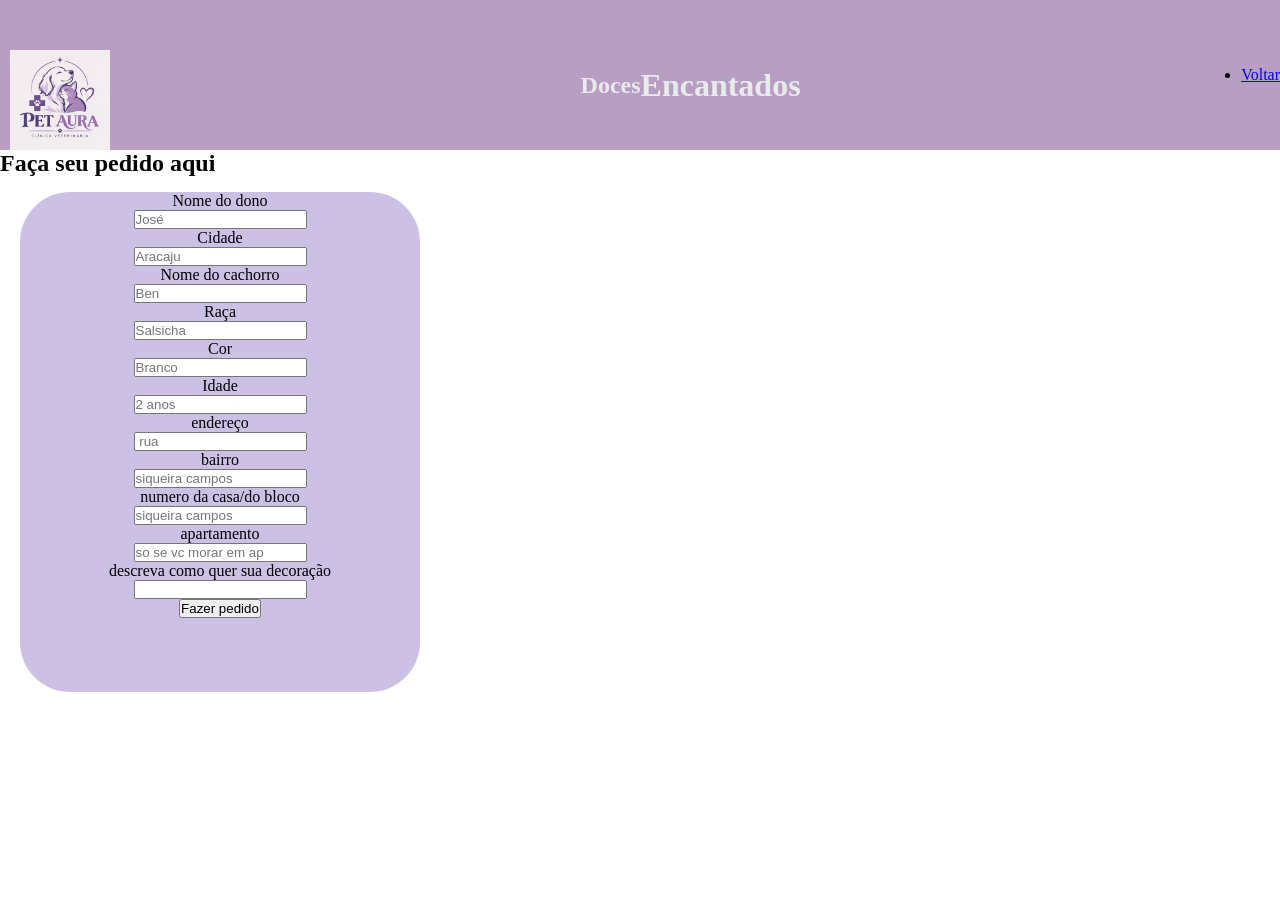
<file: HTML/index.html>
<!DOCTYPE html>
<html lang="en">
<head>
    <meta charset="UTF-8">
    <meta name="viewport" content="width=device-width, initial-scale=1.0">
    <title>Document</title>
    <link rel="stylesheet" href="../CSS/style.css">
</head>
<body>
<header>
        <div class="container">
            <img src="../IMG/logo.png" class="logo" width="100px">
    <div class="container-titulos">
                <h2>Doces</h2>
                <h1>Encantados</h1>
            </div>

            <div class="link">

                <ul>
                    <nav>

                        <li><a href="../HTML/index.html">Voltar</a></li>

                    </nav>
                </ul>
            </div>

        </div>
    </header>

    <article>
        <h1 class="titulo">Faça seu pedido aqui</h1>

        <div class="conteiner">
            <div class="card">
                <label for="Nome">Nome do dono</label><br>
                            <input type="Nome" placeholder="José"><br>

                            <label for="email">Cidade</label><br>
                            <input type="email" placeholder="Aracaju"><br>

                            <label for="Senha">Nome do cachorro</label><br>
                            <input type="Senha" placeholder="Ben"><br

                            <label for="Senha">Raça</label><br>
                            <input type="Senha" placeholder="Salsicha"><br>

                            <label for="Senha">Cor</label><br>
                            <input type="Senha" placeholder="Branco"><br>

                            <label for="Senha">Idade</label><br>
                            <input type="Senha" placeholder="2 anos"><br>

                            <label for="Senha">endereço</label><br>
                            <input type="Senha" placeholder=" rua "><br>

                            <label for="Senha">bairro</label><br>
                            <input type="Senha" placeholder="siqueira campos "><br>

                            <label for="Senha">numero da casa/do bloco</label><br>
                            <input type="Senha" placeholder="siqueira campos "><br>
                            
                            
                            <label for="Senha">apartamento</label><br>
                            <input type="Senha" placeholder="so se vc morar em ap "><br>

                            <label for="Senha">descreva como quer sua decoração</label><br>
                            <input type="Senha" placeholder=""><br>


              
                <button class="botao">Fazer pedido</button>
            </div>
    </article>


    </body>
    </html>
</file>
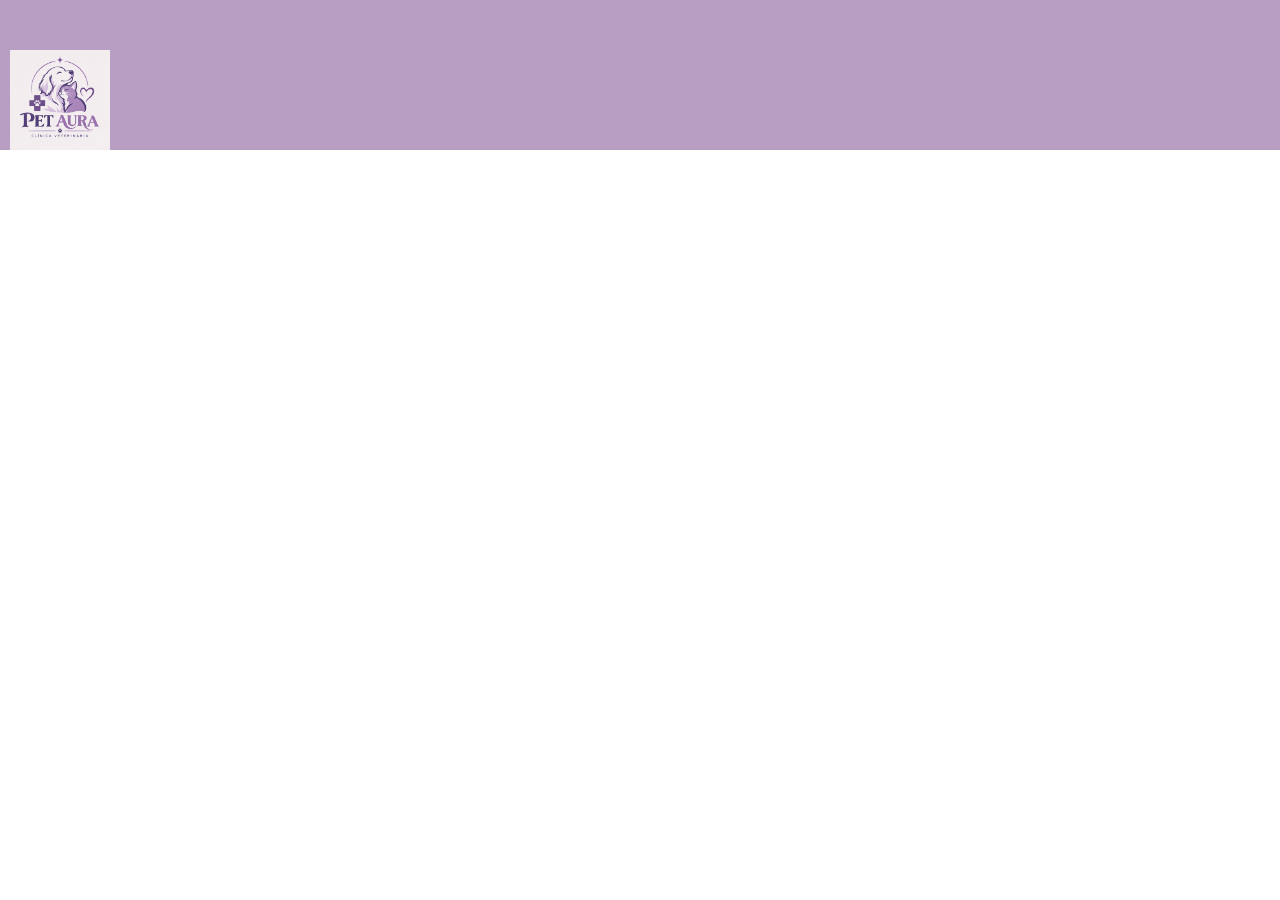
<file: HTML/consulta.html>
<!DOCTYPE html>
<html lang="en">
<head>
    <meta charset="UTF-8">
    <meta name="viewport" content="width=device-width, initial-scale=1.0">
    <title>Document</title>
    <link rel="stylesheet" href="../CSS/style.css">
</head>
<body>
    
    <header>
        <div class="container">
             <img src="../IMG/logo.png" class="logo" width="100px">
        </div>
    </header>
</body>
</html>
</file>
<file: CSS/style.css>
*{
    margin:0px;
    padding:0px;
}

.container{
    display: flex;
    justify-content: space-between;
    align-items: center;
    background-color: #b99ec4;
    height: 150px;
}

.container-titulos{
    display: flex;
    align-items: center;
    color: #e7ebea;
    margin-left: 30px; 
    margin-top: 20px;
    height: 30px;
}

.logocard{
    width: 250px;
    height: 250px;
    border-radius: 50px;
    margin-top: 15px;
    margin-left: 15px;
    margin-right: 14px;
}

.container img{
 margin-top: 50px;
 margin-left: 10px;
}
.card{
     background-color: #beadddc2;
    height: 500px;
    width: 400px;
    border-radius: 50px;
    justify-content: center;
    display: block;
    text-align: center;
    margin-left: 20px;
    margin-top: 15px;
}
</file>
